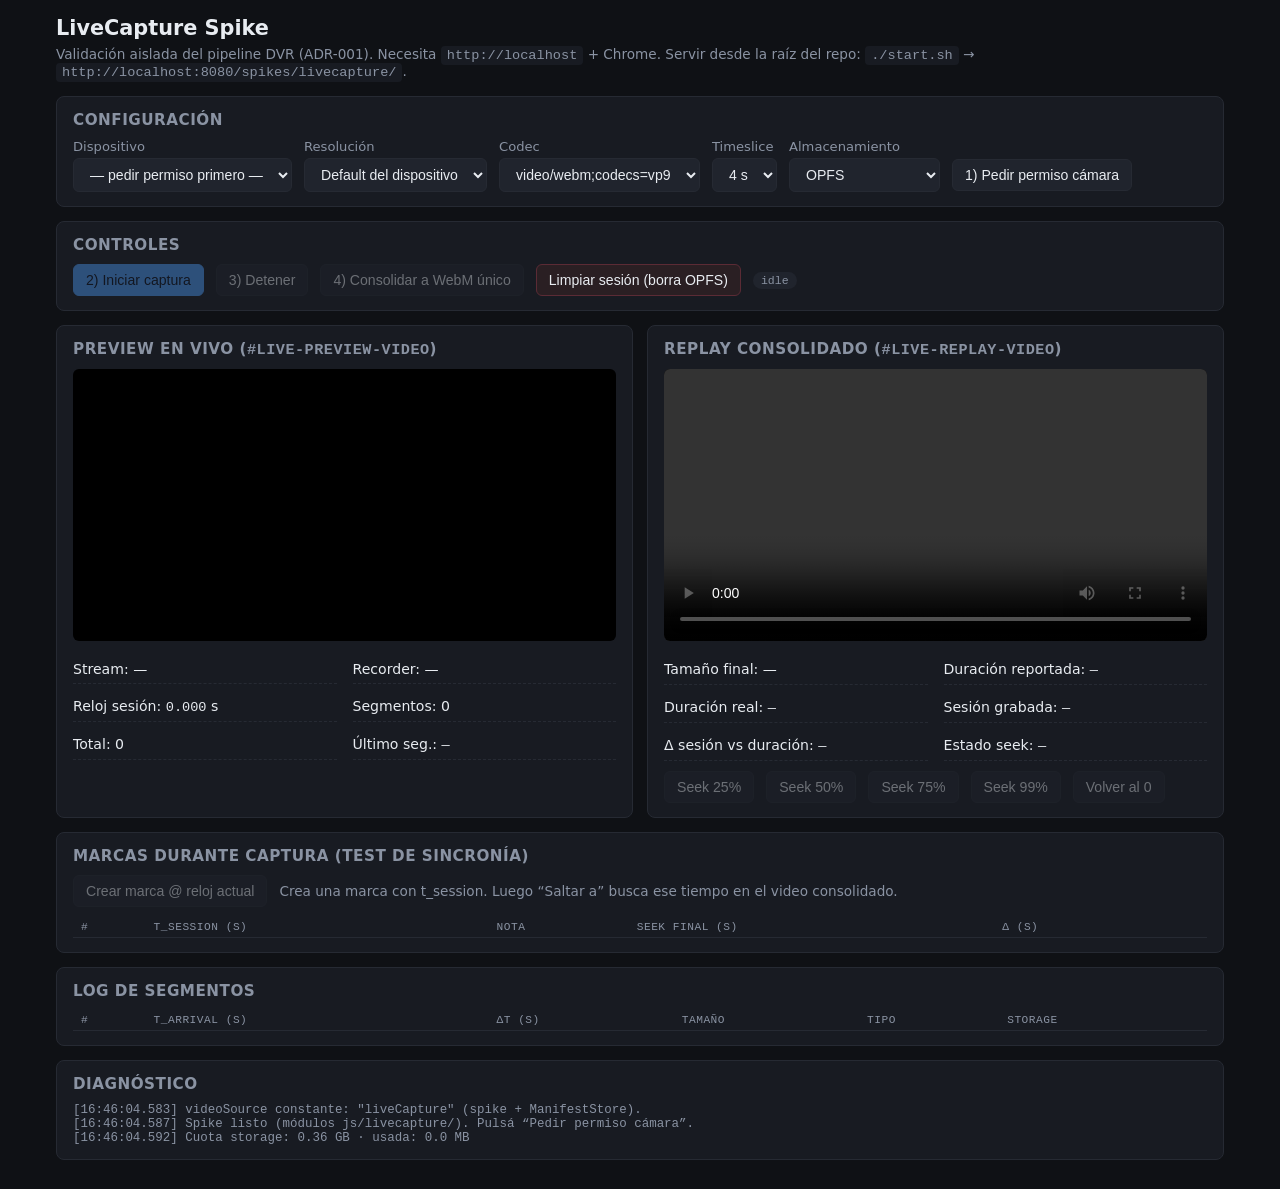
<file: spikes/livecapture/index.html>
<!DOCTYPE html>
<html lang="es">
<head>
  <meta charset="utf-8">
  <title>LiveCapture Spike — SimpleReplayPro</title>
  <meta name="viewport" content="width=device-width, initial-scale=1">
  <style>
    :root {
      --bg: #0f1115;
      --panel: #181b22;
      --border: #262a33;
      --fg: #e8ecf1;
      --muted: #8a93a3;
      --accent: #4ea1ff;
      --ok: #4ade80;
      --warn: #fbbf24;
      --err: #f87171;
      --mono: ui-monospace, SFMono-Regular, Menlo, Consolas, monospace;
    }
    * { box-sizing: border-box; }
    html, body { background: var(--bg); color: var(--fg); margin: 0; font-family: -apple-system, BlinkMacSystemFont, "SF Pro Text", system-ui, sans-serif; }
    body { padding: 16px; max-width: 1200px; margin: 0 auto; }
    h1 { font-size: 1.3rem; margin: 0 0 6px; }
    h2 { font-size: 0.95rem; margin: 0 0 10px; color: var(--muted); text-transform: uppercase; letter-spacing: 0.5px; }
    .hint { color: var(--muted); font-size: 0.85rem; margin: 0 0 16px; }
    .hint code { background: var(--panel); padding: 2px 6px; border-radius: 4px; }
    section { background: var(--panel); border: 1px solid var(--border); border-radius: 8px; padding: 14px 16px; margin-bottom: 14px; }
    .row { display: flex; gap: 12px; flex-wrap: wrap; align-items: center; }
    .col-2 { display: grid; grid-template-columns: 1fr 1fr; gap: 14px; }
    label { display: inline-flex; flex-direction: column; gap: 4px; font-size: 0.82rem; color: var(--muted); }
    select, button { background: #20242d; color: var(--fg); border: 1px solid var(--border); border-radius: 6px; padding: 7px 12px; font-size: 0.88rem; cursor: pointer; }
    button { font-weight: 500; }
    button:hover:not(:disabled) { border-color: var(--accent); }
    button:disabled { opacity: 0.4; cursor: not-allowed; }
    button.primary { background: var(--accent); color: #0b1120; border-color: var(--accent); }
    button.danger { background: #2a1f23; border-color: #5b2b35; }
    .stat-grid { display: grid; grid-template-columns: repeat(auto-fill, minmax(200px, 1fr)); gap: 8px 16px; font-size: 0.88rem; }
    .stat-grid > div { padding: 6px 0; border-bottom: 1px dashed var(--border); }
    .stat-grid b { color: var(--fg); font-weight: 500; }
    .mono { font-family: var(--mono); font-size: 0.85rem; }
    video { width: 100%; max-height: 360px; background: #000; border-radius: 6px; }
    table { width: 100%; border-collapse: collapse; font-size: 0.82rem; font-family: var(--mono); }
    th, td { padding: 4px 8px; text-align: left; border-bottom: 1px solid var(--border); }
    th { color: var(--muted); font-weight: 500; text-transform: uppercase; font-size: 0.7rem; letter-spacing: 0.5px; }
    .scroll { max-height: 280px; overflow-y: auto; }
    .badge { display: inline-block; padding: 2px 8px; border-radius: 10px; font-size: 0.72rem; font-family: var(--mono); }
    .badge.ok { background: #103a25; color: var(--ok); }
    .badge.warn { background: #3a2e10; color: var(--warn); }
    .badge.err { background: #3a1010; color: var(--err); }
    .badge.muted { background: #20242d; color: var(--muted); }
    a.dl { display: inline-block; padding: 7px 12px; background: #20242d; border: 1px solid var(--border); border-radius: 6px; color: var(--fg); text-decoration: none; font-size: 0.88rem; }
    a.dl:hover { border-color: var(--accent); }
    .delta { font-family: var(--mono); font-size: 0.85rem; }
    #download-row { display: none; gap: 12px; align-items: center; margin-top: 10px; }
  </style>
</head>
<body>

  <h1>LiveCapture Spike</h1>
  <p class="hint">
    Validación aislada del pipeline DVR (ADR-001). Necesita <code>http://localhost</code> + Chrome.
    Servir desde la raíz del repo: <code>./start.sh</code> → <code>http://localhost:8080/spikes/livecapture/</code>.
  </p>

  <section>
    <h2>Configuración</h2>
    <div class="row">
      <label>Dispositivo
        <select id="device-select"><option value="">— pedir permiso primero —</option></select>
      </label>
      <label>Resolución
        <select id="resolution">
          <option value="720">1280x720 @ 30</option>
          <option value="1080">1920x1080 @ 30</option>
          <option value="any" selected>Default del dispositivo</option>
        </select>
      </label>
      <label>Codec
        <select id="codec"></select>
      </label>
      <label>Timeslice
        <select id="timeslice">
          <option value="2000">2 s</option>
          <option value="4000" selected>4 s</option>
        </select>
      </label>
      <label>Almacenamiento
        <select id="storage">
          <option value="opfs" selected>OPFS</option>
          <option value="memory">Memoria (Blob[])</option>
        </select>
      </label>
      <label>&nbsp;
        <button id="btn-permission">1) Pedir permiso cámara</button>
      </label>
    </div>
  </section>

  <section>
    <h2>Controles</h2>
    <div class="row">
      <button id="btn-start" class="primary" disabled>2) Iniciar captura</button>
      <button id="btn-stop" disabled>3) Detener</button>
      <button id="btn-consolidate" disabled>4) Consolidar a WebM único</button>
      <button id="btn-clear" class="danger">Limpiar sesión (borra OPFS)</button>
      <span id="state-badge" class="badge muted">idle</span>
    </div>
  </section>

  <div class="col-2">
    <section>
      <h2>Preview en vivo (<code>#live-preview-video</code>)</h2>
      <video id="live-preview-video" autoplay muted playsinline></video>
      <div class="stat-grid" style="margin-top:10px;">
        <div>Stream: <b id="stream-state">—</b></div>
        <div>Recorder: <b id="recorder-state">—</b></div>
        <div>Reloj sesión: <b id="session-clock" class="mono">0.000</b> s</div>
        <div>Segmentos: <b id="segment-count">0</b></div>
        <div>Total: <b id="total-bytes">0</b></div>
        <div>Último seg.: <b id="last-segment" class="mono">—</b></div>
      </div>
    </section>

    <section>
      <h2>Replay consolidado (<code>#live-replay-video</code>)</h2>
      <video id="live-replay-video" controls></video>
      <div class="stat-grid" style="margin-top:10px;">
        <div>Tamaño final: <b id="final-size">—</b></div>
        <div>Duración reportada: <b id="final-duration" class="mono">—</b></div>
        <div>Duración real: <b id="final-real-duration" class="mono">—</b></div>
        <div>Sesión grabada: <b id="session-elapsed" class="mono">—</b></div>
        <div>Δ sesión vs duración: <b id="duration-delta" class="delta">—</b></div>
        <div>Estado seek: <b id="seek-state" class="mono">—</b></div>
      </div>
      <div class="row" style="margin-top:10px;">
        <button id="seek-25" disabled>Seek 25%</button>
        <button id="seek-50" disabled>Seek 50%</button>
        <button id="seek-75" disabled>Seek 75%</button>
        <button id="seek-end" disabled>Seek 99%</button>
        <button id="seek-back" disabled>Volver al 0</button>
      </div>
      <div id="download-row">
        <a id="btn-download" class="dl" download="livecapture.webm">↓ Descargar archivo final</a>
        <span id="download-info" class="mono" style="color:var(--muted);"></span>
      </div>
    </section>
  </div>

  <section>
    <h2>Marcas durante captura (test de sincronía)</h2>
    <div class="row">
      <button id="btn-mark" disabled>Crear marca @ reloj actual</button>
      <span class="hint" style="margin:0;">Crea una marca con t_session. Luego “Saltar a” busca ese tiempo en el video consolidado.</span>
    </div>
    <table id="marks-table" style="margin-top:10px;">
      <thead><tr><th>#</th><th>t_session (s)</th><th>nota</th><th>seek final (s)</th><th>Δ (s)</th><th></th></tr></thead>
      <tbody></tbody>
    </table>
  </section>

  <section>
    <h2>Log de segmentos</h2>
    <div class="scroll">
      <table id="segments-table">
        <thead><tr><th>#</th><th>t_arrival (s)</th><th>Δt (s)</th><th>tamaño</th><th>tipo</th><th>storage</th></tr></thead>
        <tbody></tbody>
      </table>
    </div>
  </section>

  <section>
    <h2>Diagnóstico</h2>
    <pre id="diag" class="mono" style="margin:0; white-space:pre-wrap; color:var(--muted); font-size:0.78rem;"></pre>
  </section>

  <script type="module" src="./spike.js"></script>
</body>
</html>
</file>
